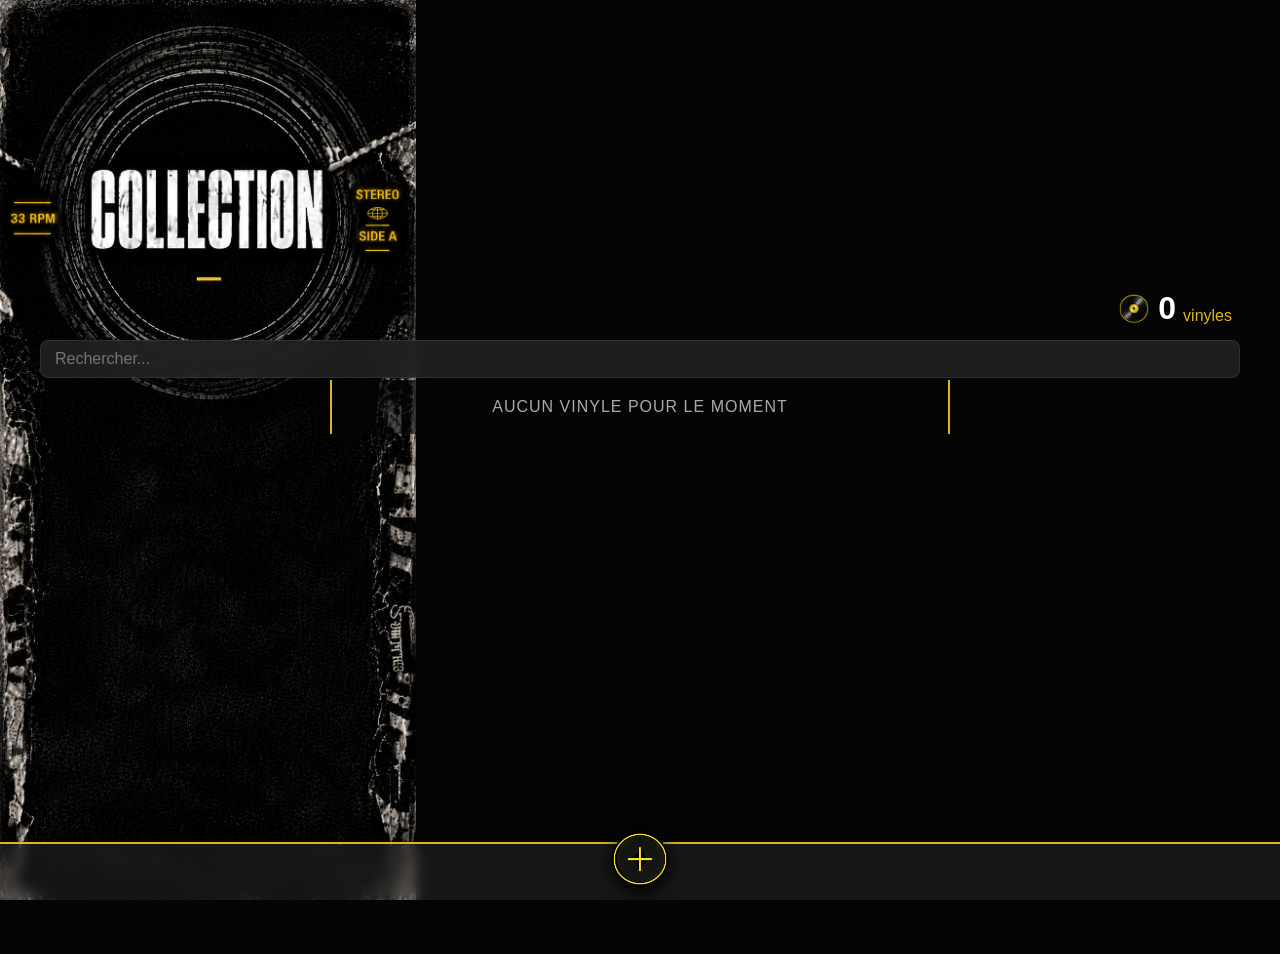
<file: index.html>
<!doctype html>
<html lang="fr">
<head>
  <meta charset="utf-8">
  <meta name="viewport" content="width=device-width, initial-scale=1, viewport-fit=cover">
  <meta name="theme-color" content="#090909">
  <meta name="apple-mobile-web-app-capable" content="yes">
  <meta name="apple-mobile-web-app-status-bar-style" content="black-translucent">
  <title>Collection Vinyles</title>

  <link rel="manifest" href="manifest.webmanifest">
  <link rel="apple-touch-icon" href="icon-192.png">
  <link rel="stylesheet" href="style.css">
</head>

<body>

  <main class="app" aria-label="Collection de vinyles">

  <div id="impactLayer" aria-hidden="true"></div>
    
    <div class="top-clip" aria-hidden="true"></div>

    <div class="collection-count">
      <img
        src="vinyl.png"
        alt="Vinyle"
        class="vinyl-icon"
      >

      <span id="vinylCount">0</span>

      <span class="label">vinyles</span>
    </div>


    <input
      class="search-bar"
      type="search"
      placeholder="Rechercher..."
    >


    <!-- BANDEAU MIXTAPES -->

    <img
      src="mixtape.png"
      alt="Mixtapes"
      class="mixtape-banner"
    >


    <div
      id="listViewport"
      class="list-viewport"
      aria-label="Liste des vinyles"
    >

      <section
        id="vinylList"
        class="vinyl-list"
        aria-live="polite"
      ></section>

    </div>


    <div class="bottom-bar" aria-hidden="true">

      <button
        id="addButton"
        class="add-button"
        type="button"
        aria-label="Ajouter un vinyle"
      >
        <img
          src="ajout.png"
          alt=""
        >
      </button>

    </div>

  </main>


  <!-- =====================================================
       POP-UP MIXTAPE
  ====================================================== -->

  <dialog
    id="mixtapeDialog"
    class="mixtape-dialog"
  >

    <div class="mixtape-content">

      <img
        src="mur.png"
        alt=""
        class="mixtape-wall"
      >

      <textarea
        class="mixtape-text"
      ></textarea>

    </div>


    <!-- FLÈCHE SOUS LE POP-UP -->

    <button
      id="mixtapeBack"
      class="back"
      type="button"
      aria-label="Retour"
    >
      ←
    </button>

  </dialog>


  <!-- =====================================================
       POP-UP SUPPRESSION
  ====================================================== -->

  <dialog
    id="deleteDialog"
    class="vinyl-dialog"
  >

    <form method="dialog">

      <div class="dialog-head">
        <h2>Supprimer</h2>
      </div>

      <p id="deleteText"></p>

      <div class="dialog-actions">

        <button
          value="cancel"
          class="text-btn"
        >
          Annuler
        </button>

        <button
          id="confirmDelete"
          class="text-btn"
        >
          Supprimer
        </button>

      </div>

    </form>

  </dialog>


  <script src="app.js"></script>

</body>
</html>

Il faudra juste conserver le CSS du popup que je t'ai donné précédemment. Le "h2>MIXTAPE</h2>" a bien disparu, ainsi que le placeholder « Écris ici... ».

/* =====================================================
   CLAVIER OUVERT
===================================================== */

body.keyboard-open .bottom-bar{
    display:none !important;
}
</file>
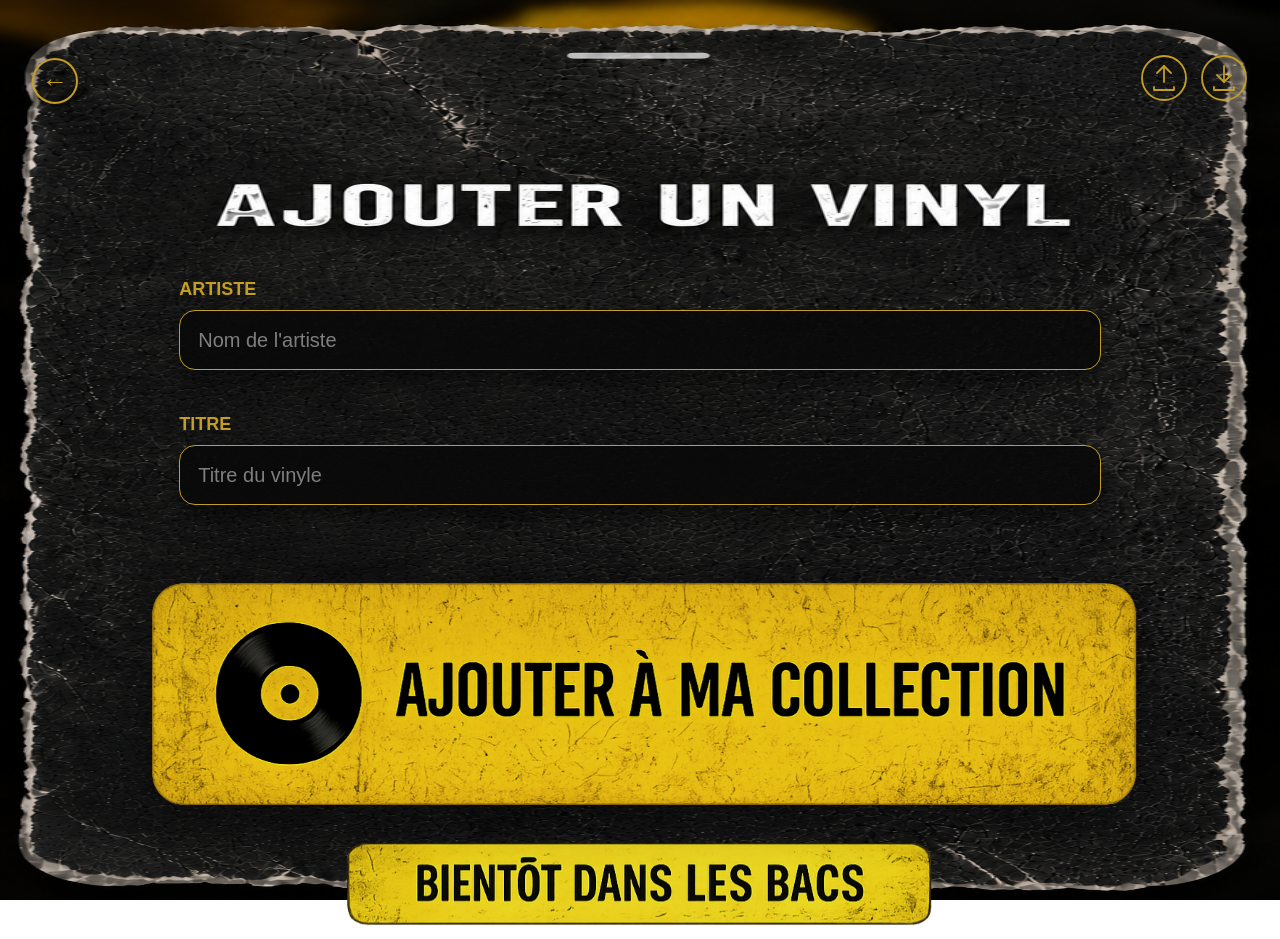
<file: ajouter.html>
<!DOCTYPE html>
<html lang="fr">

<head>

<meta charset="UTF-8">

<meta name="viewport" content="width=device-width, initial-scale=1.0">

<title>Ajouter</title>

<link rel="stylesheet" href="style-ajout.css?v=84">

</head>

<body>

<div class="page">

    <a href="index.html" class="back">
        ←
    </a>

    <div class="top-icons">

        <!-- Exporter -->
        <svg id="exportBtn" class="icon-action export" xmlns="http://www.w3.org/2000/svg" width="24" height="24" viewBox="0 0 24 24" fill="none">
          <circle cx="12" cy="12" r="11" stroke="currentColor" stroke-width="0.9"/>
          <path d="M12 6V14" stroke="currentColor" stroke-width="0.9" stroke-linecap="round" stroke-linejoin="round"/>
          <path d="M8.5 9.5L12 6L15.5 9.5" stroke="currentColor" stroke-width="0.9" stroke-linecap="round" stroke-linejoin="round"/>
          <path d="M7 16.5V18H17V16.5" stroke="currentColor" stroke-width="0.9" stroke-linecap="round" stroke-linejoin="round"/>
        </svg>

        <!-- Importer -->
<svg id="importBtn" class="icon-action import" xmlns="http://www.w3.org/2000/svg" width="24" height="24" viewBox="0 0 24 24" fill="none">
  <circle cx="12" cy="12" r="11" stroke="currentColor" stroke-width="0.9"/>
  <path d="M12 6V14" stroke="currentColor" stroke-width="0.9" stroke-linecap="round" stroke-linejoin="round"/>
  <path d="M8.5 10.5L12 14L15.5 10.5" stroke="currentColor" stroke-width="0.9" stroke-linecap="round" stroke-linejoin="round"/>
  <path d="M7 16.5V18H17V16.5" stroke="currentColor" stroke-width="0.9" stroke-linecap="round" stroke-linejoin="round"/>
</svg>

    </div>

    <div class="content">

        <form id="addForm">

            <label>ARTISTE</label>
            <input id="artist" placeholder="Nom de l'artiste">

            <label>TITRE</label>
            <input id="album" placeholder="Titre du vinyle">

            <button type="submit" class="btn-ajout">
                <img src="ajout2.png" alt="">
            </button>

<a href="wishlist.html" class="btn-wishlist">
    <img src="wishlist.png" alt="Wishlist">
</a>
            
        </form>

    </div>

</div>

<input
    type="file"
    id="importFile"
    accept=".json,application/json"
    hidden>
    
<script src="ajouter.js"></script>
</body>
</html>
</file>
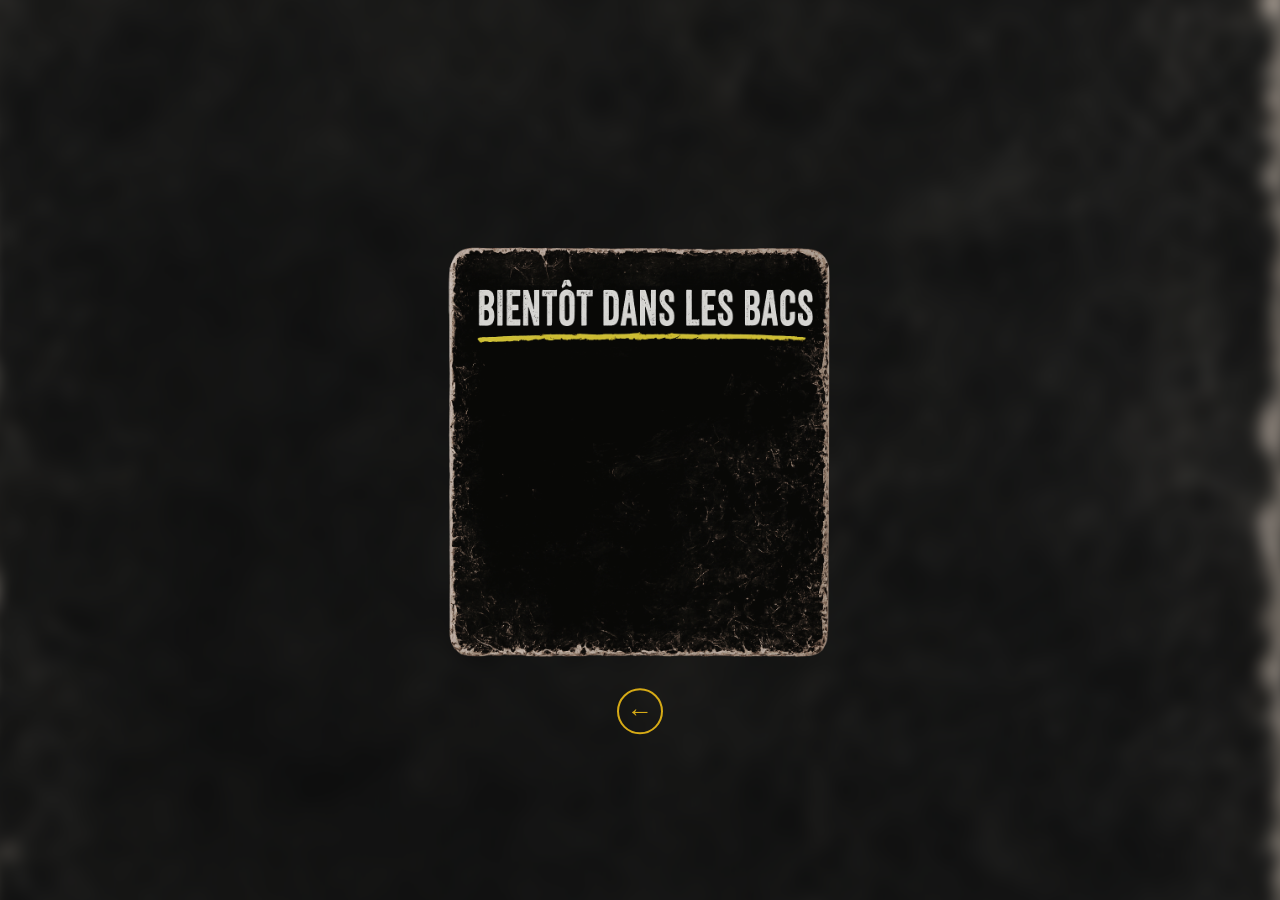
<file: wishlist.html>
<!DOCTYPE html>
<html lang="fr">
<head>
    <meta charset="UTF-8">
    <meta name="viewport" content="width=device-width, initial-scale=1.0">
    <title>Wishlist</title>

    <link rel="stylesheet" href="style-wishlist.css">
</head>

<body>

<div class="background"></div>

<div class="card">

    <textarea id="wishlist"></textarea>

    <button class="back" onclick="location.href='ajouter.html'">
    ←
</button>

</div>

<script src="wishlist.js"></script>

</body>
</html>
</file>
<file: style.css>
*{-webkit-tap-highlight-color:transparent}
@font-face {
  font-family: ImpactFallback;
  src: local("Impact");
}

* { box-sizing: border-box; }

html,
body {
  margin: 0;
  width: 100%;
  height: 100%;
  overflow: hidden;
  background: #050505 url("fond.png") no-repeat center -300px;
  background-size: cover;
  color: #eee;
  font-family: Arial, Helvetica, sans-serif;
}

body {
  overscroll-behavior: none;
}

button,
input,
dialog {
  font: inherit;
}

.app {
  position: relative;
  width: 100%;
  height: var(--app-height, 100dvh);
  overflow: hidden;
  background-image: url("fond.png");
  background-repeat: no-repeat;
  background-size: cover;
  background-position: center -300;
  background-color: #050505;
}

.search-bar{
    position:absolute;
    left:40px;
    right:40px;
    top:340px;
    height:38px;
    background:rgba(35,35,35,.88);
    backdrop-filter:blur(6px);
    -webkit-backdrop-filter:blur(6px);
    border:1px solid rgba(255,255,255,.08);
    border-radius:8px;
    color:#ddd;
    padding:0 14px;
    z-index:30;
}

.top-clip{
    position:absolute;
    left:0;
    right:0;
    top:340px;
    height:40px;
    pointer-events:none;
    z-index:12;
}

.list-viewport{
    position:absolute;
    left:0;
    right:0;
    top:380px;
    bottom:calc(77px + env(safe-area-inset-bottom));
    overflow-y:auto;
    overflow-x:hidden;
    -webkit-overflow-scrolling:touch;
    scrollbar-width:none;
    z-index:5;
}

.list-viewport::-webkit-scrollbar {
  display: none;
}

.vinyl-list {
  width: min(78vw, 650px);
  margin: 0 auto;
  padding: 0 0 calc(8px + env(safe-area-inset-bottom));
  opacity: 0;
  transform: translateY(74px);
  transition: opacity .66s ease, transform .8s cubic-bezier(.2,.8,.2,1);
}

.vinyl-list.visible {
  opacity: 1;
  transform: translateY(0);
}

.vinyl-item {
  display: grid;
  grid-template-columns: 50px 1fr 28px;
  min-height: 55px;
  background: rgba(10, 10, 10, 0.42);
  border-top: none;
  border-bottom: 2px solid #8f8f8f;
  position: relative;
  backdrop-filter: none;
  -webkit-backdrop-filter: none;
}

.vinyl-item::before{
    display:none;
}

.number {
  display: flex;
  align-items: center;
  justify-content: center;
  color: #8f8f8f;
  font-size: 17px;
  border-right: 2px solid #ddb81b;
  font-weight: 300;
}

.details {
  display: flex;
  flex-direction: column;
  justify-content: center;
  padding: 3px 6px 3px 12px;
  min-width: 0;
}

.artist {
  font-family: ImpactFallback, "Arial Narrow", sans-serif;
  font-stretch: condensed;
  font-size: clamp(16px, 4.3vw, 22px);
  line-height: 0.95;
  color: #f1f1ef;
  letter-spacing: .05px;
  text-transform: uppercase;
  white-space: nowrap;
  overflow: hidden;
  text-overflow: ellipsis;
}

.album {
  font-size: clamp(10px, 3vw, 16px);
  line-height: 1;
  color: #d7b31d;
  text-transform: uppercase;
  white-space: nowrap;
  overflow: hidden;
  text-overflow: ellipsis;
  margin-top: 3px;
}

.empty {
  background: rgba(5, 5, 5, 0.66);
  border-left: 2px solid #d9b51f;
  border-right: 2px solid #d9b51f;
  padding: 18px;
  color: #aaa;
  text-align: center;
  text-transform: uppercase;
  letter-spacing: 1px;
}

.bottom-bar {
  position: absolute;
  left: 0;
  right: 0;
  bottom: 0;
  height: calc(58px + env(safe-area-inset-bottom));
  padding-bottom: env(safe-area-inset-bottom);
  display: flex;
  align-items: center;
  justify-content: center;
  background: rgba(64, 64, 64, 0.32);
  border-top:2px solid #ddb81b;
  box-shadow: 0 -8px 22px rgba(0, 0, 0, 0.38);
  backdrop-filter: blur(6px);
  -webkit-backdrop-filter: blur(6px);
  z-index: 20;
  pointer-events: none;
}

@keyframes breathe{0%,100%{transform:scale(1)}50%{transform:scale(1.06)}}
@keyframes pressBounce{0%{transform:scale(1)}40%{transform:scale(.88)}70%{transform:scale(1.08)}100%{transform:scale(1)}}

.add-button {
  pointer-events: auto;
  width:60px;
  height:60px;
  border: 0;
  padding: 0;
  background: transparent;
  border-radius: 50%;
  cursor: pointer;
  filter: drop-shadow(0 5px 9px #000);
  transition: transform .18s ease;
  animation:breathe 2.8s ease-in-out infinite;
}

.add-button:active {
  animation:pressBounce .35s ease;
}

.add-button img {
  display: block;
  width: 100%;
  height: 100%;
  object-fit: contain;
}

.vinyl-dialog {
  width: min(92vw, 480px);
  border: 1px solid #d9b51f;
  background: #0a0a0a;
  color: #eee;
  padding: 0;
  box-shadow: 0 20px 70px #000;
}

.vinyl-dialog::backdrop {
  background: rgba(0, 0, 0, 0.82);
  backdrop-filter: blur(3px);
}

.vinyl-dialog form {
  padding: 22px;
}

.dialog-head {
  display: flex;
  align-items: center;
  justify-content: space-between;
  border-bottom: 1px solid #333;
  margin-bottom: 18px;
}

.dialog-head h2 {
  font-family: ImpactFallback, "Arial Narrow", sans-serif;
  font-size: 28px;
  letter-spacing: .6px;
  margin: 0 0 12px;
}

.close {
  border: 0;
  background: none;
  color: #aaa;
  font-size: 34px;
  line-height: 1;
  cursor: pointer;
}

.vinyl-dialog label {
  display: block;
  color: #aaa;
  text-transform: uppercase;
  font-size: 13px;
  letter-spacing: 1px;
  margin: 14px 0;
}

.vinyl-dialog input {
  display: block;
  width: 100%;
  margin-top: 7px;
  padding: 13px 12px;
  border: 1px solid #3d3d3d;
  background: #111;
  color: #fff;
  font-size: 17px;
  border-radius: 0;
}

.vinyl-dialog input:focus {
  outline: 1px solid #d9b51f;
  border-color: #d9b51f;
}

.save {
  width: 100%;
  margin-top: 12px;
  padding: 15px;
  border: 1px solid #d9b51f;
  background: #d9b51f;
  color: #090909;
  font-weight: 800;
  font-size: 14px;
  letter-spacing: .5px;
  cursor: pointer;
}

@media (min-width:700px){
  .app{
    background-size:auto 100%;
  }

  .vinyl-list{
    width:min(72vw,620px);
  }
}

.add-button{animation:breathe 1.8s ease-in-out infinite;}

@keyframes breathe{
0%,100%{transform:scale(0.92)}
50%{transform:scale(1.08)}
}

.add-button:active{
animation:none;
transform:scale(.82);
transition:transform .08s;
}

.add-button.bounce{
animation:bounce .35s cubic-bezier(.34,1.56,.64,1);
}

@keyframes bounce{
0%{transform:scale(.82)}
60%{transform:scale(1.18)}
100%{transform:scale(1)}
}

.add-button.bounce{
animation:pressBounce .35s ease,breathe 2.4s ease-in-out infinite;
}

/* v3.5 overrides */
.vinyl-item::before{display:none!important;}
.chevron{display:none!important;}
.vinyl-item{grid-template-columns:50px 1fr!important;}
.add-button{margin-top:-26px;}

.search-bar:focus{
    outline:2px solid #d9b51f;
    border-color:#d9b51f;
}

.dialog-actions{
    display:flex;
    justify-content:flex-end;
    gap:20px;
    padding:0 22px 22px
}

.text-btn{
    background:none;
    border:none;
    color:#ddb81b;
    font-size:16px;
    font-weight:bold
}

#deleteText{
    padding:0 22px;
    color:#fff
}

.vinyl-dialog{
    background: #0a0a0a;
    border: 1px solid #ddb81b;
    border-radius: 18px;
    color: #fff;
}

.dialog-head h2{
    font-family:ImpactFallback,"Arial Narrow",sans-serif;
    color:#fff;
}

.dialog-actions{
    display:flex;
    justify-content:flex-end;
    gap:28px;
    padding:18px 22px 22px;
}

.text-btn{
    background:none;
    border:none;
    color:#ddb81b;
    font-family:ImpactFallback,"Arial Narrow",sans-serif;
    font-size:18px;
    letter-spacing:.5px;
    cursor:pointer;
    padding:0;
}

.text-btn:hover{
    color:#f2c321;
}

#deleteText{
    padding:0 22px;
    color:#fff;
}

.collection-count{
position:absolute;
top:292px;
right:48px;
display:flex;
align-items:flex-end;
gap:7px;
z-index:100!important;
pointer-events:none;
}

.vinyl-icon{
    width:30px;
    height:30px;
    object-fit:contain;
    margin-right:2px;
}

#vinylCount{
    font-size:32px;
    font-weight:700;
    color:#fff;
    display:inline-block;
    line-height:1
}

.collection-count .label{
    font-size:16px;
    color:#ddb81b;
    padding-bottom:4px;
    position:relative;
    top:4.5px;
}

@keyframes countBounce{
0%{transform:scale(1)}
45%{transform:scale(1.30)}
70%{transform:scale(.92)}
100%{transform:scale(1)}
}

.count-bounce{
    animation:countBounce .55s cubic-bezier(.34,1.56,.64,1);
}

.toast{
    position:fixed;
    left:50%;
    bottom:90px;
    transform:translateX(-50%) translateY(15px);
    background:#111;
    border:1px solid #ddb81b;
    color:#fff;
    padding:10px 18px;
    border-radius:10px;
    opacity:0;
    transition:.25s;
    z-index:9999;
    white-space:nowrap;
    width:max-content;
    max-width:90vw;
}

.toast.show{
    opacity:1;
    transform:translateX(-50%) translateY(0);
}

/* =====================================================
   MIXTAPE
===================================================== */

.mixtape-banner{
    position:fixed;
    top:80px;
    left:-120%;
    width:270px;
    height:auto;
    z-index:200;
    pointer-events:none;
    opacity:0;
    transform:rotate(-12deg);
}

.mixtape-banner.show{
    animation:mixtapeSlap .55s cubic-bezier(.15,.9,.25,1.3) forwards;
}

@keyframes mixtapeSlap{

    0%{
        left:-120%;
        opacity:0;
        transform:rotate(-20deg) scale(1.15);
    }

    55%{
        left:18px;
        opacity:1;
        transform:rotate(-12deg) scale(.94);
    }

    72%{
        left:18px;
        transform:rotate(-12deg) scale(1.04);
    }

    86%{
        left:18px;
        transform:rotate(-12deg) scale(.98);
    }

    100%{
        left:18px;
        opacity:1;
        transform:rotate(-12deg) scale(1);
    }
}


/* IMPACT ÉCRAN */
body.impact-shake{
    animation:screenImpact .32s ease-out;
}

@keyframes screenImpact{
    0%{transform:translate(0,0) rotate(0);}
    8%{transform:translate(-11px,6px) rotate(-.7deg);}
    16%{transform:translate(13px,-7px) rotate(.8deg);}
    25%{transform:translate(-11px,-6px) rotate(-.7deg);}
    34%{transform:translate(9px,6px) rotate(.6deg);}
    44%{transform:translate(-7px,-4px) rotate(-.45deg);}
    55%{transform:translate(5px,4px) rotate(.3deg);}
    67%{transform:translate(-3px,-2px) rotate(-.2deg);}
    80%{transform:translate(2px,1px);}
    100%{transform:translate(0,0) rotate(0);}
}

/* =====================================================
   POP-UP MIXTAPE
===================================================== */

.mixtape-dialog{
    width:92vw;
    max-width:500px;

    height:auto;
    padding:0;

    border:0;
    border-radius:0;

    background:transparent;
    overflow:visible;

    box-shadow:none;
}

.mixtape-dialog::backdrop{
    background:rgba(0,0,0,.72);
    backdrop-filter:blur(8px);
    -webkit-backdrop-filter:blur(8px);
}


/* IMAGE PNG */

.mixtape-content{
    position:relative;
    width:100%;
    aspect-ratio:1080 / 1800;
}

.mixtape-wall{
    position:absolute;
    inset:0;

    width:100%;
    height:100%;

    display:block;
}


/* ZONE DE TEXTE */

.mixtape-text{
    position:absolute;
    left:4%;
    width:92%;
    top:22%;
    height:67%;
    padding:12px;
    resize:none;
    overflow-y:auto;
    border:0;
    outline:none;
    background:transparent;
    color:#e8e8e8;
    text-shadow:
    1px 1px 1px rgba(0,0,0,.75),
    -1px -1px 1px rgba(255,255,255,.15);
  
    font-family:"JimmyCollins", sans-serif;
    font-size:28px;
    line-height:1.45;
    text-align:left;
}


/* FLÈCHE SOUS LE POP-UP */

.mixtape-dialog .back{
    position:relative;
    top:auto;
    left:auto;

    width:46px;
    height:46px;

    margin:18px auto 0;

    border:2px solid #d6aa16;
    border-radius:50%;

    display:flex;
    align-items:center;
    justify-content:center;

    color:#d6aa16;
    font-size:26px;

    background:rgba(0,0,0,.22);
    box-shadow:0 6px 14px rgba(0,0,0,.45);

    outline:none;
}

.mixtape-banner{
    pointer-events:auto;
    cursor:pointer;
}

.mixtape-dialog{
    transform:translateY(26px);
}

@font-face {
    font-family: "JimmyCollins";
    src: url("JimmyCollins.otf") format("opentype");
}
</file>
<file: style-ajout.css>
* {
    box-sizing: border-box;
    -webkit-tap-highlight-color: transparent;
}

html,
body {
    margin: 0;
    height: 100%;
}

body {
    background: url("fond2.png") center/100% 100% no-repeat;
    font-family: Arial, sans-serif;
    overflow: hidden;
    filter: brightness(.93) saturate(.9);
    animation: pageIn .28s ease-out;
}

@keyframes pageIn {
    from {
        opacity: 0;
        transform: translateY(14px);
    }

    to {
        opacity: 1;
        transform: translateY(0);
    }
}

.page {
    height: 100%;
    position: relative;
}

.content {
    position: absolute;
    left: 14%;
    right: 14%;
    top: 31%;
    bottom: 2%;
}

.back {
    position: absolute;
    top: 58px;
    left: 32px;
    width: 46px;
    height: 46px;
    border: 2px solid #d6aa16;
    border-radius: 50%;
    display: flex;
    align-items: center;
    justify-content: center;
    color: #d6aa16;
    text-decoration: none;
    font-size: 26px;
    background: rgba(0, 0, 0, .22);
    box-shadow: 0 6px 14px rgba(0, 0, 0, .45);
    outline: none;
}

.back.bounce {
    animation: bounceArrow .46s cubic-bezier(.34, 1.56, .64, 1);
}

@keyframes bounceArrow {
    0% {
        transform: scale(.82) rotate(0deg);
    }

    35% {
        transform: scale(.78) rotate(-8deg);
    }

    60% {
        transform: scale(1.22) rotate(3deg);
    }

    80% {
        transform: scale(.97) rotate(-2deg);
    }

    100% {
        transform: scale(1) rotate(0deg);
    }
}

@keyframes bounceBanner {
    0% {
        transform: scale(.92) rotate(0deg);
    }

    25% {
        transform: scale(.84) rotate(-15deg);
    }

    55% {
        transform: scale(1.12) rotate(4deg);
    }

    75% {
        transform: scale(.98) rotate(-3deg);
    }

    100% {
        transform: scale(1) rotate(0deg);
    }
}

label {
    display: block;
    color: #d6aa16;
    font-weight: 700;
    font-size: 18px;
    margin: 0 0 10px;
}

input {
    width: 100%;
    height: 60px;
    margin-bottom: 44px;
    background: rgba(10, 10, 10, .88);
    border: 1.5px solid #d6aa16;
    border-radius: 16px;
    color: #fff;
    font-size: 20px;
    padding: 0 18px;
    box-shadow: 0 10px 18px rgba(0, 0, 0, .45);
}

input::placeholder {
    color: #888;
}

input:focus {
    outline: none;
}



.btn-ajout {
    display:block;
    background:none;
    border:0;
    padding:0;
    margin-top:30px;
}
.btn-ajout img{
    width:108%;
    margin-left:-4%;
    display:block;
    filter:drop-shadow(0 12px 20px rgba(0,0,0,.5));
}

.btn-ajout.bounce {
    animation: bounceBanner .46s cubic-bezier(.34, 1.56, .64, 1);
}

/* Icônes Import / Export */

.top-icons {
    position: absolute;
    top: 54px;
    right: 32px;
    display: flex;
    align-items: center;
    gap: 12px;
    z-index: 20;
}

.icon-action {
    width: 48px;
    height: 48px;
    color: #d6aa16;
    cursor: pointer;
    transition: transform .18s ease;
}

.icon-action:active {
    transform: scale(.9);
}


.btn-wishlist{
    display:block;
    margin-top:18px;
    text-align:center;
}

.btn-wishlist img{
    width:65%;
    margin:0 auto;
    display:block;
}

.btn-wishlist img{
    width:65%;
    display:block;
    margin:0 auto;
    transition:transform .15s ease;
}

.btn-wishlist:active img{
    animation:wishlistBounce .5s ease;
}

@keyframes wishlistBounce{
    0%{
        transform:scale(1);
    }
    20%{
        transform:scale(.82);
    }
    45%{
        transform:scale(1.18);
    }
    65%{
        transform:scale(.96);
    }
    82%{
        transform:scale(1.06);
    }
    100%{
        transform:scale(1);
    }
}
</file>
<file: style-wishlist.css>
html, body{
    margin:0;
    padding:0;
    width:100%;
    height:100%;
    overflow:hidden;
    font-family:Montserrat, sans-serif;
}

body{
    background:#000;
}

.background{
    position:fixed;
    inset:0;
    background:url("fond2.png") center center/cover no-repeat;
    filter:blur(8px);
    transform:scale(1.08);
}

.card{
    position:relative;
    width:90%;
    max-width:430px;
    aspect-ratio:3/4;
    margin:auto;
    top:50%;
    transform:translateY(-50%);
    background:url("fond3.png") center/contain no-repeat;
}

textarea{
    position:absolute;
    top:170px;          /* à ajuster selon ton image */
    left:13%;
    width:70%;
    height:64%;
    background:transparent;
    border:none;
    outline:none;
    resize:none;
    color:#ffffff;
    font-size:18px;
    line-height:1.6;
    font-family:inherit;
    
    box-sizing:border-box;
    white-space:pre-wrap;
    overflow-wrap:break-word;
    word-break:break-word;
    overflow-y:auto;
}

.back{
    position:absolute;
    bottom:2px;
    left:50%;
    transform:translateX(-50%);
    width:46px;
    height:46px;
    border:2px solid #d6aa16;
    border-radius:50%;
    display:flex;
    align-items:center;
    justify-content:center;
    color:#d6aa16;
    text-decoration:none;
    font-size:26px;
    background:transparent;   /* plus de voile gris */
    box-shadow:none;          /* plus d'ombre */
    outline:none;
    z-index:10;
}

.back:active{
    animation:backBounce .35s ease;
}

@keyframes backBounce{
    0%{
        transform:translateX(-50%) translateX(0);
    }
    25%{
        transform:translateX(-50%) translateX(-12px);
    }
    55%{
        transform:translateX(-50%) translateX(4px);
    }
    100%{
        transform:translateX(-50%) translateX(0);
    }
}
</file>
